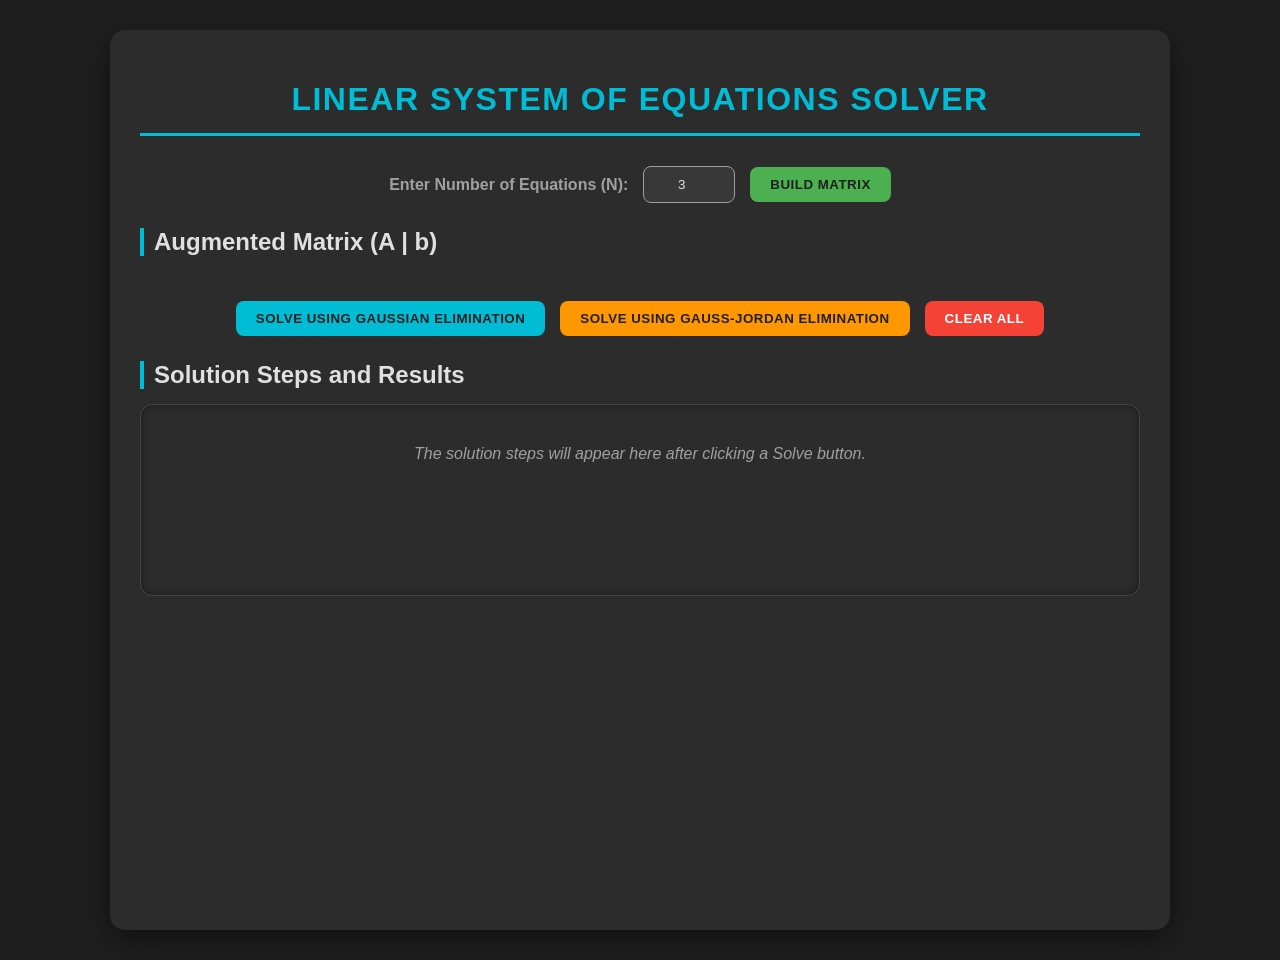
<file: final_project/index.html>
<!DOCTYPE html>
<html lang="en" dir="ltr">
<head>
    <meta charset="UTF-8">
    <meta name="viewport" content="width=device-width, initial-scale=1.0">
    <title>Linear System Solver (Gauss & Gauss-Jordan)</title>
    <link rel="stylesheet" href="style.css">
</head>
<body>

    <div class="container">
        <h1>Linear System of Equations Solver</h1>
        
        <div class="input-section">
            <label for="n">Enter Number of Equations (N):</label>
            <input type="number" id="n" value="3" min="2">
            <button id="build">Build Matrix</button>
        </div>

        <div class="Matrix-Container">
            <h2>Augmented Matrix (A | b)</h2>
            <div class="Matrix">
                <table id="MatrixTable">
                    </table>
            </div>
        </div>

        <div class="buttons-section">
            <button id="solveGaussianBtn" class="gaussian-btn">Solve using Gaussian Elimination</button>
            <button id="solveGaussJordanBtn" class="gauss-jordan-btn">Solve using Gauss-Jordan Elimination</button>
            <button id="clear" class="clear-btn">Clear All</button>
        </div>

        <div class="output-container">
            <h2>Solution Steps and Results</h2>
            <div id="Output">
                <div class="Area">The solution steps will appear here after clicking a Solve button.</div>
            </div>
        </div>

    </div>

    <script src="n.js"></script>
</body>

</html>
</file>
<file: final_project/style.css>
/*
 * File: style.css
 * Description: Modern and clean CSS styles for the Matrix Solver web application.
 */

:root {
    --color-background-dark: #1f1f1f;
    --color-card-dark: #2c2c2c;
    --color-primary-teal: #00bcd4; /* Teal for primary actions */
    --color-secondary-orange: #ff9800; /* Orange for secondary actions */
    --color-text-light: #e0e0e0;
    --color-text-muted: #a0a0a0;
    --color-success: #4caf50;
    --color-danger: #f44336;
    --color-warning: #ffc107;
}

body {
    font-family: 'Segoe UI', Tahoma, Geneva, Verdana, sans-serif;
    background-color: var(--color-background-dark);
    color: var(--color-text-light);
    margin: 0;
    padding: 30px;
    direction: ltr; /* English support */
    text-align: left;
    display: flex;
    justify-content: center;
    min-height: 100vh;
}

.container {
    width: 90%;
    max-width: 1000px;
    background-color: var(--color-card-dark);
    padding: 30px;
    border-radius: 15px;
    box-shadow: 0 10px 30px rgba(0, 0, 0, 0.5);
}

h1 {
    color: var(--color-primary-teal);
    text-align: center;
    border-bottom: 3px solid var(--color-primary-teal);
    padding-bottom: 15px;
    margin-bottom: 30px;
    text-transform: uppercase;
    letter-spacing: 1.5px;
}

h2 {
    color: var(--color-text-light);
    margin-top: 25px;
    margin-bottom: 15px;
    font-size: 1.5em;
    border-left: 4px solid var(--color-primary-teal);
    padding-left: 10px;
}

/* --- Input and Buttons Section --- */
.input-section, .buttons-section {
    display: flex;
    flex-wrap: wrap;
    justify-content: center;
    gap: 15px;
    margin-bottom: 25px;
    align-items: center;
}

label {
    color: var(--color-text-muted);
    font-weight: 600;
}

input[type="number"] {
    padding: 10px;
    border: 1px solid var(--color-text-muted);
    border-radius: 8px;
    background-color: #383838;
    color: var(--color-text-light);
    width: 70px;
    text-align: center;
    transition: border-color 0.3s;
}

input[type="number"]:focus {
    border-color: var(--color-primary-teal);
    outline: none;
}

button {
    padding: 10px 20px;
    border: none;
    border-radius: 8px;
    cursor: pointer;
    font-weight: bold;
    text-transform: uppercase;
    transition: background-color 0.3s ease, transform 0.1s;
    letter-spacing: 0.5px;
}

button:hover {
    transform: translateY(-2px);
    box-shadow: 0 4px 8px rgba(0, 0, 0, 0.2);
}

#build {
    background-color: var(--color-success);
    color: var(--color-background-dark);
}
#build:hover {
    background-color: #43a047;
}

.gaussian-btn {
    background-color: var(--color-primary-teal);
    color: var(--color-background-dark);
}
.gaussian-btn:hover {
    background-color: #0097a7;
}

.gauss-jordan-btn {
    background-color: var(--color-secondary-orange);
    color: var(--color-background-dark);
}
.gauss-jordan-btn:hover {
    background-color: #fb8c00;
}

.clear-btn {
    background-color: var(--color-danger);
    color: white;
}
.clear-btn:hover {
    background-color: #e53935;
}

/* --- Matrix Table Styling --- */
.Matrix {
    overflow-x: auto;
    display: flex;
    justify-content: center;
    margin-bottom: 30px;
}

#MatrixTable {
    border-collapse: collapse;
    margin: 0 auto;
    border: 2px solid var(--color-text-muted);
    border-radius: 8px;
    overflow: hidden;
}

#MatrixTable td {
    padding: 0;
}

.cell {
    width: 60px;
    height: 40px;
    text-align: center;
    font-size: 18px;
    border: none;
    background-color: #383838;
    color: #fff;
    margin: 2px;
    box-sizing: border-box;
    /* Styles for Matrix cells in the main input area */
}

/* --- Output Section (Steps & Results) --- */
#Output {
    background-color: var(--color-card-dark);
    border: 1px solid #444;
    border-radius: 12px;
    padding: 20px;
    min-height: 150px;
    box-shadow: inset 0 0 10px rgba(0, 0, 0, 0.4);
}

.Area {
    text-align: center;
    color: var(--color-text-muted);
    padding: 20px;
    font-style: italic;
}

/* Step Styling */
.solution-step {
    background-color: #383838;
    border-radius: 10px;
    padding: 15px;
    margin-top: 15px;
    font-family: 'Consolas', 'Courier New', monospace;
    border-left: 5px solid var(--color-primary-teal);
}

.step-title {
    margin-bottom: 10px;
    color: var(--color-primary-teal);
    font-weight: 600;
    padding-bottom: 5px;
    border-bottom: 1px dashed #555;
}

/* Matrix in Step Output */
.solution-step table {
    border-collapse: collapse;
    margin: 10px 0;
}

.solution-step table td {
    padding: 8px 12px;
    border: 1px solid #555;
    font-weight: bold;
    background-color: #444;
    border-radius: 4px;
    min-width: 50px;
    text-align: center;
    color: var(--color-text-light);
    font-size: 0.9em;
}

/* Augmented line separator */
.solution-step table td.augmented-line {
    border-right: 3px solid var(--color-secondary-orange) !important;
}

/* Result Styling */
.solution-result {
    padding: 20px;
    margin-top: 25px;
    font-size: 1.2em;
    border-radius: 10px;
    font-family: 'Consolas', 'Courier New', monospace;
    text-align: center;
    font-weight: 700;
}
.solution-unique { background-color: var(--color-success); color: var(--color-card-dark); }
.solution-infinite { background-color: var(--color-warning); color: var(--color-card-dark); }
.solution-none { background-color: var(--color-danger); color: white; }

/* Responsive adjustments */
@media (max-width: 768px) {
    .container {
        padding: 20px;
    }
    .input-section {
        flex-direction: column;
    }
    .buttons-section button {
        width: 100%;
    }
    .cell {
        width: 45px;
        font-size: 16px;
    }
}
</file>
